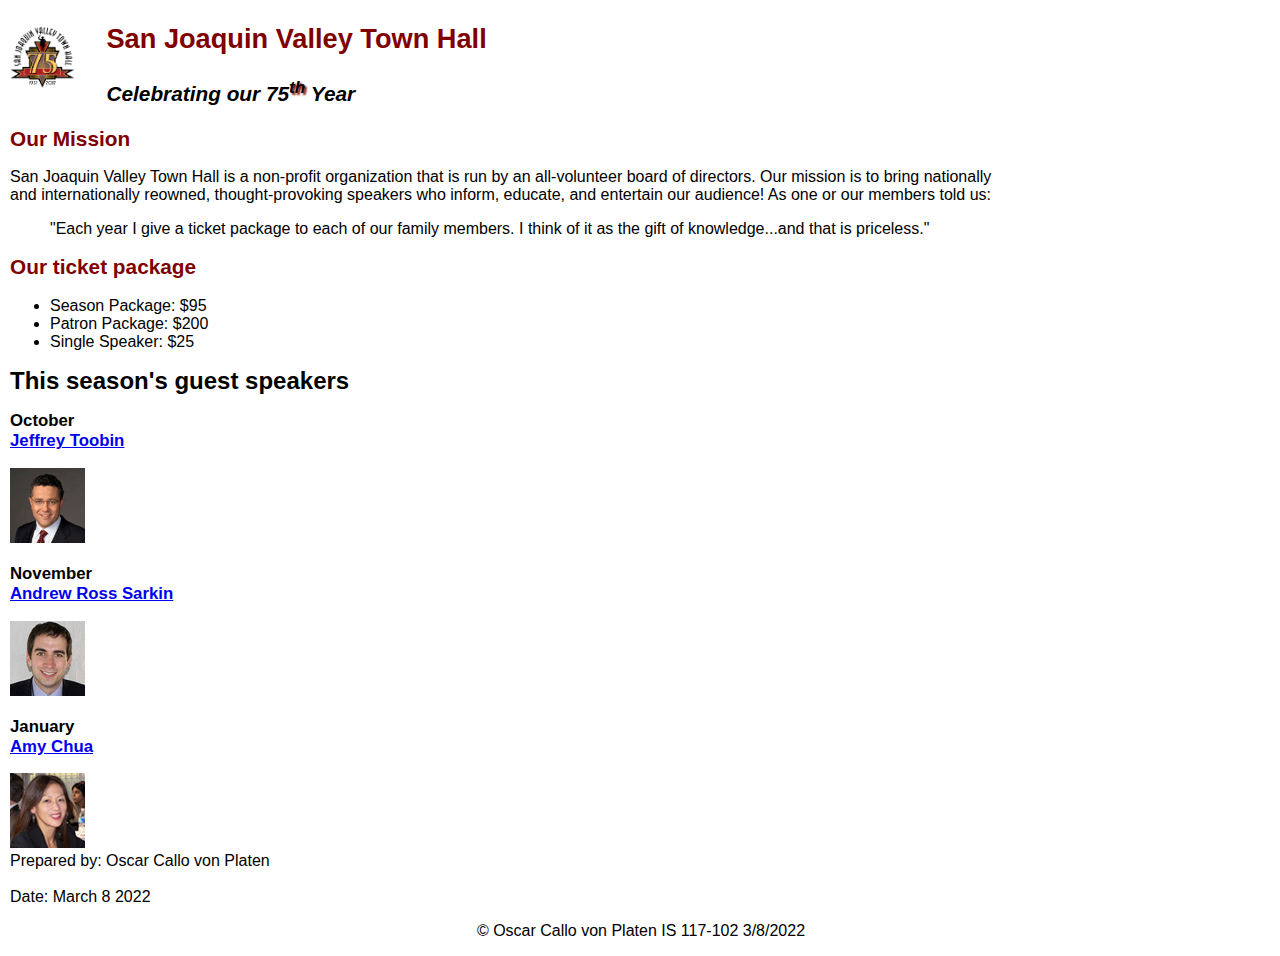
<file: index.html>
<!DOCTYPE html>
<html lang="en">

<head>
    <meta charset="utf-8">
    <title>San Joaquin Valley Town Hall</title>
    <link rel="shortcut icon" href="images/favicon.ico">
    <link rel="stylesheet" href="styles/main.css">
</head>

<body>
<header>
    <img src="images/town_hall_logo.gif" alt="logo" height="80">
    <h2>San Joaquin Valley Town Hall</h2>
    <h3>Celebrating our 75<sup class="shadow">th</sup> Year</h3>
</header>
<main>
	<h2>Our Mission</h2>

	<p>San Joaquin Valley Town Hall is a non-profit organization that is run by an all-volunteer board of directors. Our mission is to bring nationally<br>and internationally reowned, thought-provoking speakers who inform, educate, and entertain our audience! As one or our members told us:  </p>
	<blockquote>"Each year I give a ticket package to each of our family members. I think of it as the gift of knowledge...and that is priceless."</blockquote>
	<h2>Our ticket package</h2>

    <ul>
        <li>Season Package: $95</li>
        <li>Patron Package: $200</li>
        <li>Single Speaker: $25</li>
    </ul>

    <h1>This season's guest speakers</h1>
    <h3>October <br><a href="speakers/toobin.html">Jeffrey Toobin</a></h3>
    <img src="images/toobin75.jpg" alt="toobin" height="75">
    <h3>November <br><a href="speakers/sorkin.html">Andrew Ross Sarkin</a></h3>
    <img src="images/sorkin75.jpg" alt="sorkin" height="75">
    <h3>January <br><a href="speakers/chua.html">Amy Chua</a></h3>
    <img src="images/chua75.jpg" alt="chua" height="75">
</main>

<footer>
    Prepared by: Oscar Callo von Platen <br><br>
    Date: March 8 2022 <br>
    <p>&copy Oscar Callo von Platen IS 117-102 3/8/2022</p>
</footer>
</body>
</html>
</file>
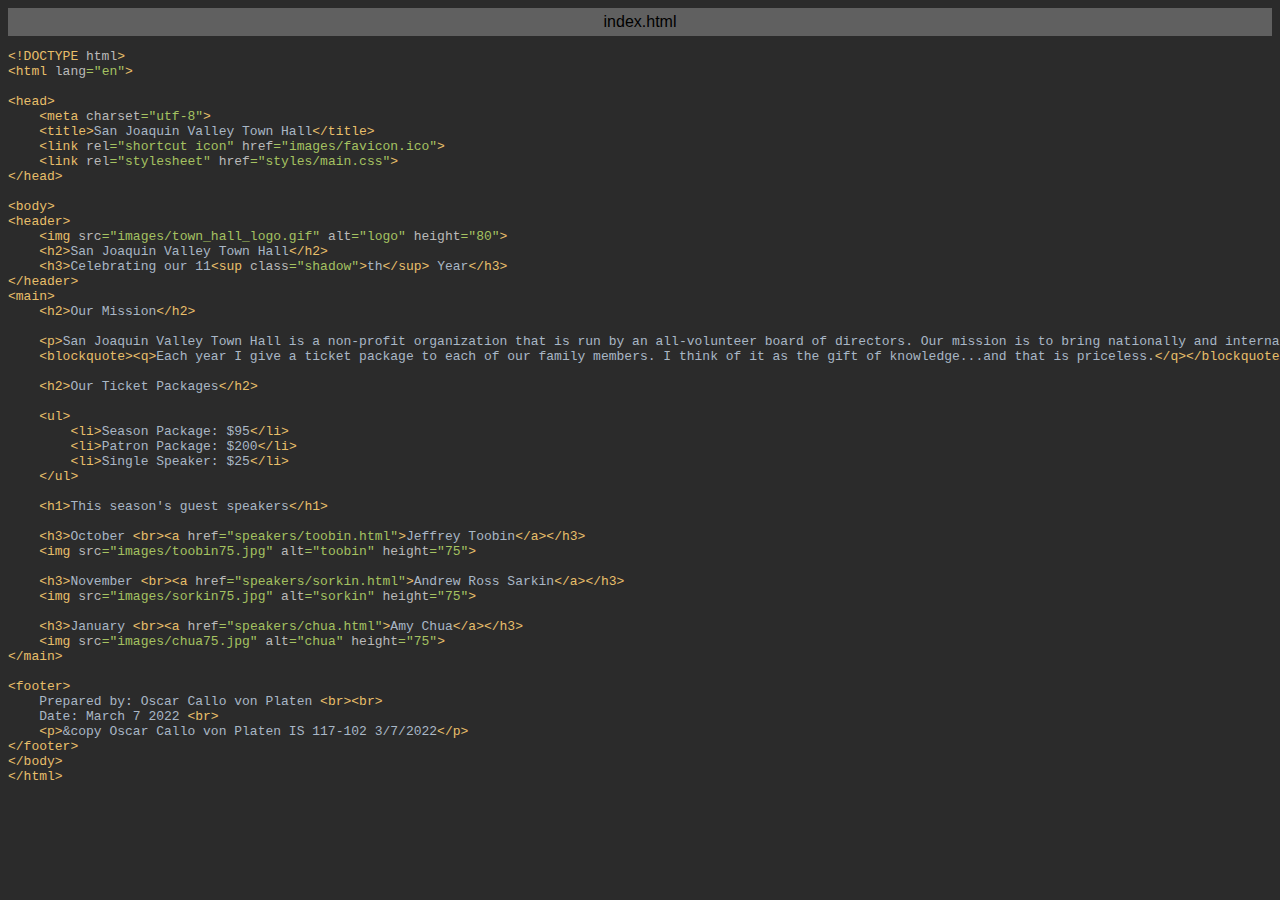
<file: index.html.html>
<html>
<head>
<title>index.html</title>
<meta http-equiv="Content-Type" content="text/html; charset=utf-8">
<style type="text/css">
.s0 { color: #e8bf6a;}
.s1 { color: #a9b7c6;}
.s2 { color: #bababa;}
.s3 { color: #a5c261;}
</style>
</head>
<body bgcolor="#2b2b2b">
<table CELLSPACING=0 CELLPADDING=5 COLS=1 WIDTH="100%" BGCOLOR="#606060" >
<tr><td><center>
<font face="Arial, Helvetica" color="#000000">
index.html</font>
</center></td></tr></table>
<pre><span class="s0">&lt;!DOCTYPE </span><span class="s2">html</span><span class="s0">&gt;</span>
<span class="s0">&lt;html </span><span class="s2">lang</span><span class="s3">=&quot;en&quot;</span><span class="s0">&gt;</span>

<span class="s0">&lt;head&gt;</span>
    <span class="s0">&lt;meta </span><span class="s2">charset</span><span class="s3">=&quot;utf-8&quot;</span><span class="s0">&gt;</span>
    <span class="s0">&lt;title&gt;</span><span class="s1">San Joaquin Valley Town Hall</span><span class="s0">&lt;/title&gt;</span>
    <span class="s0">&lt;link </span><span class="s2">rel</span><span class="s3">=&quot;shortcut icon&quot; </span><span class="s2">href</span><span class="s3">=&quot;images/favicon.ico&quot;</span><span class="s0">&gt;</span>
    <span class="s0">&lt;link </span><span class="s2">rel</span><span class="s3">=&quot;stylesheet&quot; </span><span class="s2">href</span><span class="s3">=&quot;styles/main.css&quot;</span><span class="s0">&gt;</span>
<span class="s0">&lt;/head&gt;</span>

<span class="s0">&lt;body&gt;</span>
<span class="s0">&lt;header&gt;</span>
    <span class="s0">&lt;img </span><span class="s2">src</span><span class="s3">=&quot;images/town_hall_logo.gif&quot; </span><span class="s2">alt</span><span class="s3">=&quot;logo&quot; </span><span class="s2">height</span><span class="s3">=&quot;80&quot;</span><span class="s0">&gt;</span>
    <span class="s0">&lt;h2&gt;</span><span class="s1">San Joaquin Valley Town Hall</span><span class="s0">&lt;/h2&gt;</span>
    <span class="s0">&lt;h3&gt;</span><span class="s1">Celebrating our 11</span><span class="s0">&lt;sup </span><span class="s2">class</span><span class="s3">=&quot;shadow&quot;</span><span class="s0">&gt;</span><span class="s1">th</span><span class="s0">&lt;/sup&gt; </span><span class="s1">Year</span><span class="s0">&lt;/h3&gt;</span>
<span class="s0">&lt;/header&gt;</span>
<span class="s0">&lt;main&gt;</span>
    <span class="s0">&lt;h2&gt;</span><span class="s1">Our Mission</span><span class="s0">&lt;/h2&gt;</span>

    <span class="s0">&lt;p&gt;</span><span class="s1">San Joaquin Valley Town Hall is a non-profit organization that is run by an all-volunteer board of directors. Our mission is to bring nationally and internationally reowned, thought-provoking speakers who inform, educate, and entertain our audience! As one or our members told us:  </span><span class="s0">&lt;/p&gt;</span>
    <span class="s0">&lt;blockquote&gt;&lt;q&gt;</span><span class="s1">Each year I give a ticket package to each of our family members. I think of it as the gift of knowledge...and that is priceless.</span><span class="s0">&lt;/q&gt;&lt;/blockquote&gt;</span>

    <span class="s0">&lt;h2&gt;</span><span class="s1">Our Ticket Packages</span><span class="s0">&lt;/h2&gt;</span>

    <span class="s0">&lt;ul&gt;</span>
        <span class="s0">&lt;li&gt;</span><span class="s1">Season Package: $95</span><span class="s0">&lt;/li&gt;</span>
        <span class="s0">&lt;li&gt;</span><span class="s1">Patron Package: $200</span><span class="s0">&lt;/li&gt;</span>
        <span class="s0">&lt;li&gt;</span><span class="s1">Single Speaker: $25</span><span class="s0">&lt;/li&gt;</span>
    <span class="s0">&lt;/ul&gt;</span>

    <span class="s0">&lt;h1&gt;</span><span class="s1">This season's guest speakers</span><span class="s0">&lt;/h1&gt;</span>

    <span class="s0">&lt;h3&gt;</span><span class="s1">October </span><span class="s0">&lt;br&gt;&lt;a </span><span class="s2">href</span><span class="s3">=&quot;speakers/toobin.html&quot;</span><span class="s0">&gt;</span><span class="s1">Jeffrey Toobin</span><span class="s0">&lt;/a&gt;&lt;/h3&gt;</span>
    <span class="s0">&lt;img </span><span class="s2">src</span><span class="s3">=&quot;images/toobin75.jpg&quot; </span><span class="s2">alt</span><span class="s3">=&quot;toobin&quot; </span><span class="s2">height</span><span class="s3">=&quot;75&quot;</span><span class="s0">&gt;</span>

    <span class="s0">&lt;h3&gt;</span><span class="s1">November </span><span class="s0">&lt;br&gt;&lt;a </span><span class="s2">href</span><span class="s3">=&quot;speakers/sorkin.html&quot;</span><span class="s0">&gt;</span><span class="s1">Andrew Ross Sarkin</span><span class="s0">&lt;/a&gt;&lt;/h3&gt;</span>
    <span class="s0">&lt;img </span><span class="s2">src</span><span class="s3">=&quot;images/sorkin75.jpg&quot; </span><span class="s2">alt</span><span class="s3">=&quot;sorkin&quot; </span><span class="s2">height</span><span class="s3">=&quot;75&quot;</span><span class="s0">&gt;</span>

    <span class="s0">&lt;h3&gt;</span><span class="s1">January </span><span class="s0">&lt;br&gt;&lt;a </span><span class="s2">href</span><span class="s3">=&quot;speakers/chua.html&quot;</span><span class="s0">&gt;</span><span class="s1">Amy Chua</span><span class="s0">&lt;/a&gt;&lt;/h3&gt;</span>
    <span class="s0">&lt;img </span><span class="s2">src</span><span class="s3">=&quot;images/chua75.jpg&quot; </span><span class="s2">alt</span><span class="s3">=&quot;chua&quot; </span><span class="s2">height</span><span class="s3">=&quot;75&quot;</span><span class="s0">&gt;</span>
<span class="s0">&lt;/main&gt;</span>

<span class="s0">&lt;footer&gt;</span>
    <span class="s1">Prepared by: Oscar Callo von Platen </span><span class="s0">&lt;br&gt;&lt;br&gt;</span>
    <span class="s1">Date: March 7 2022 </span><span class="s0">&lt;br&gt;</span>
    <span class="s0">&lt;p&gt;</span><span class="s1">&amp;copy Oscar Callo von Platen IS 117-102 3/7/2022</span><span class="s0">&lt;/p&gt;</span>
<span class="s0">&lt;/footer&gt;</span>
<span class="s0">&lt;/body&gt;</span>
<span class="s0">&lt;/html&gt;</span>
</pre>
</body>
</html>
</file>
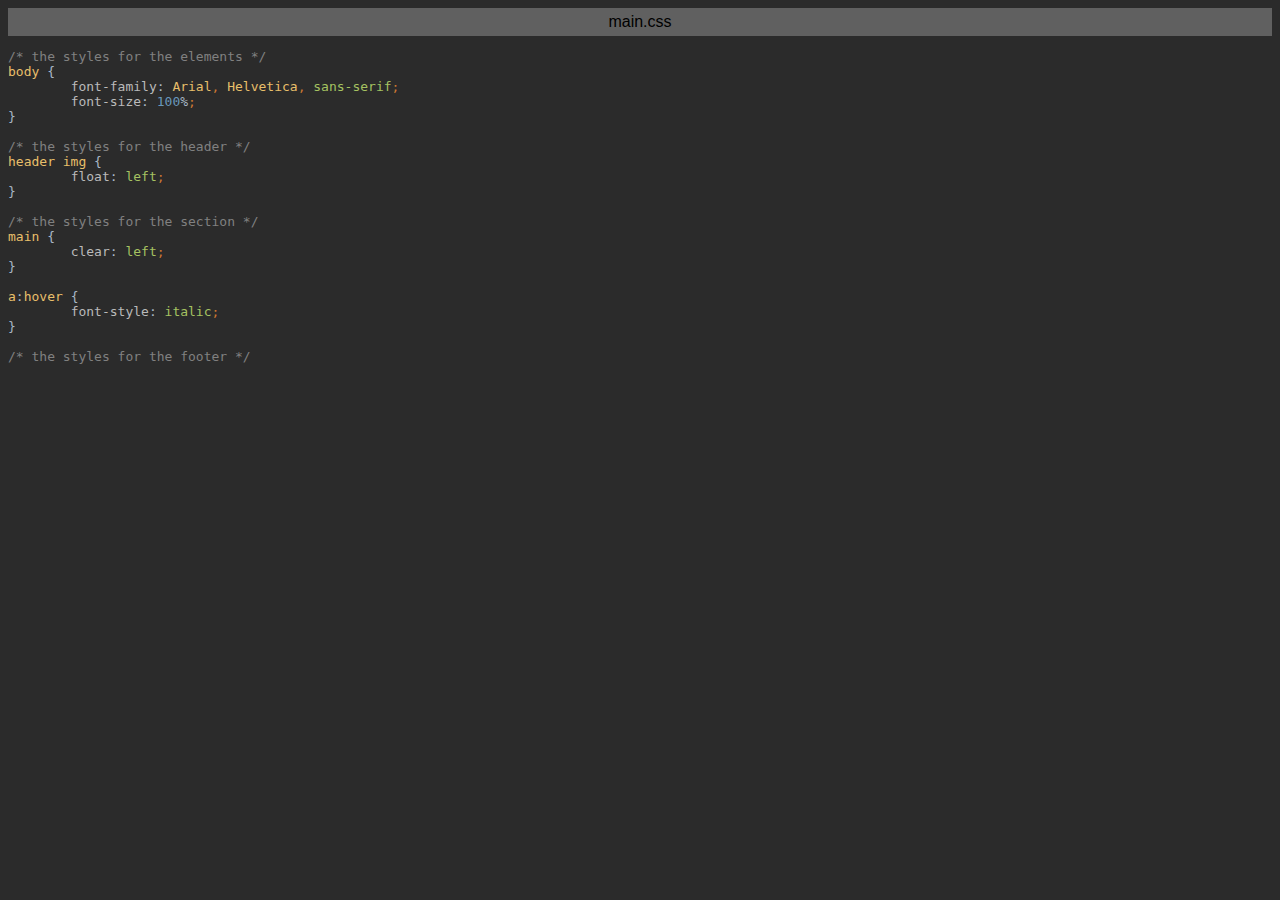
<file: main.css.html>
<html>
<head>
<title>main.css</title>
<meta http-equiv="Content-Type" content="text/html; charset=utf-8">
<style type="text/css">
.s0 { color: #808080;}
.s1 { color: #a9b7c6;}
.s2 { color: #e8bf6a;}
.s3 { color: #bababa;}
.s4 { color: #a9b7c6;}
.s5 { color: #cc7832;}
.s6 { color: #a5c261;}
.s7 { color: #6897bb;}
</style>
</head>
<body bgcolor="#2b2b2b">
<table CELLSPACING=0 CELLPADDING=5 COLS=1 WIDTH="100%" BGCOLOR="#606060" >
<tr><td><center>
<font face="Arial, Helvetica" color="#000000">
main.css</font>
</center></td></tr></table>
<pre><span class="s0">/* the styles for the elements */</span>
<span class="s2">body </span><span class="s1">{</span>
	<span class="s3">font-family</span><span class="s4">: </span><span class="s2">Arial</span><span class="s5">, </span><span class="s2">Helvetica</span><span class="s5">, </span><span class="s6">sans-serif</span><span class="s5">;</span>
	<span class="s3">font-size</span><span class="s4">: </span><span class="s7">100</span><span class="s1">%</span><span class="s5">;</span>
<span class="s1">}</span>

<span class="s0">/* the styles for the header */</span>
<span class="s2">header img </span><span class="s1">{</span>
	<span class="s3">float</span><span class="s4">: </span><span class="s6">left</span><span class="s5">;</span>
<span class="s1">}</span>

<span class="s0">/* the styles for the section */</span>
<span class="s2">main </span><span class="s1">{</span>
	<span class="s3">clear</span><span class="s4">: </span><span class="s6">left</span><span class="s5">;</span>
<span class="s1">}</span>

<span class="s2">a</span><span class="s4">:</span><span class="s2">hover </span><span class="s1">{</span>
	<span class="s3">font-style</span><span class="s4">: </span><span class="s6">italic</span><span class="s5">;</span>
<span class="s1">}</span>

<span class="s0">/* the styles for the footer */</span></pre>
</body>
</html>
</file>
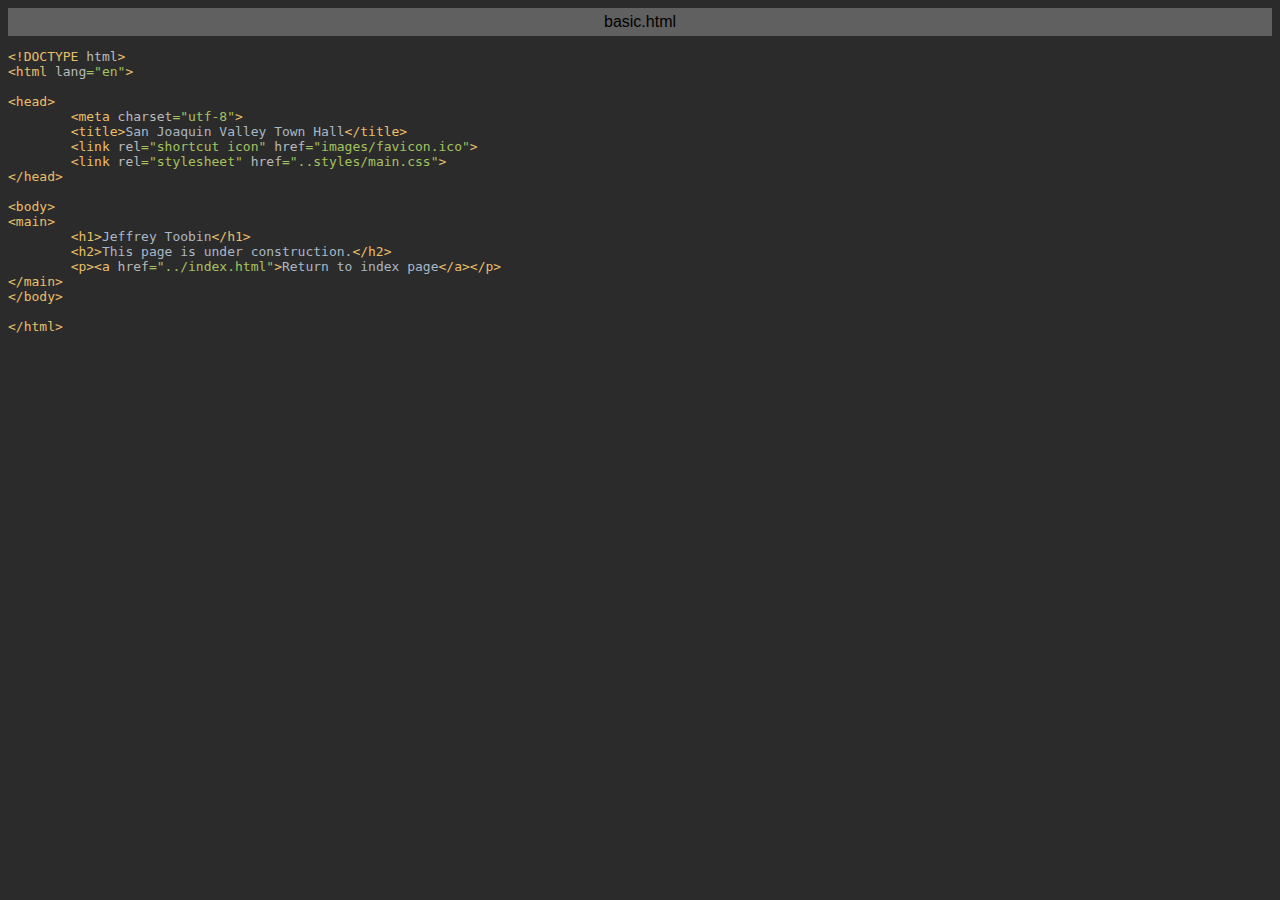
<file: toobin.html.html>
<html>
<head>
<title>basic.html</title>
<meta http-equiv="Content-Type" content="text/html; charset=utf-8">
<style type="text/css">
.s0 { color: #e8bf6a;}
.s1 { color: #a9b7c6;}
.s2 { color: #bababa;}
.s3 { color: #a5c261;}
</style>
</head>
<body bgcolor="#2b2b2b">
<table CELLSPACING=0 CELLPADDING=5 COLS=1 WIDTH="100%" BGCOLOR="#606060" >
<tr><td><center>
<font face="Arial, Helvetica" color="#000000">
basic.html</font>
</center></td></tr></table>
<pre><span class="s0">&lt;!DOCTYPE </span><span class="s2">html</span><span class="s0">&gt;</span>
<span class="s0">&lt;html </span><span class="s2">lang</span><span class="s3">=&quot;en&quot;</span><span class="s0">&gt;</span>

<span class="s0">&lt;head&gt;</span>
	<span class="s0">&lt;meta </span><span class="s2">charset</span><span class="s3">=&quot;utf-8&quot;</span><span class="s0">&gt;</span>
	<span class="s0">&lt;title&gt;</span><span class="s1">San Joaquin Valley Town Hall</span><span class="s0">&lt;/title&gt;</span>
	<span class="s0">&lt;link </span><span class="s2">rel</span><span class="s3">=&quot;shortcut icon&quot; </span><span class="s2">href</span><span class="s3">=&quot;images/favicon.ico&quot;</span><span class="s0">&gt;</span>
	<span class="s0">&lt;link </span><span class="s2">rel</span><span class="s3">=&quot;stylesheet&quot; </span><span class="s2">href</span><span class="s3">=&quot;..styles/main.css&quot;</span><span class="s0">&gt;</span>
<span class="s0">&lt;/head&gt;</span>

<span class="s0">&lt;body&gt;</span>
<span class="s0">&lt;main&gt;</span>
	<span class="s0">&lt;h1&gt;</span><span class="s1">Jeffrey Toobin</span><span class="s0">&lt;/h1&gt;</span>
	<span class="s0">&lt;h2&gt;</span><span class="s1">This page is under construction.</span><span class="s0">&lt;/h2&gt;</span>
	<span class="s0">&lt;p&gt;&lt;a </span><span class="s2">href</span><span class="s3">=&quot;../index.html&quot;</span><span class="s0">&gt;</span><span class="s1">Return to index page</span><span class="s0">&lt;/a&gt;&lt;/p&gt;</span>
<span class="s0">&lt;/main&gt;</span>
<span class="s0">&lt;/body&gt;</span>

<span class="s0">&lt;/html&gt;</span>
</pre>
</body>
</html>
</file>
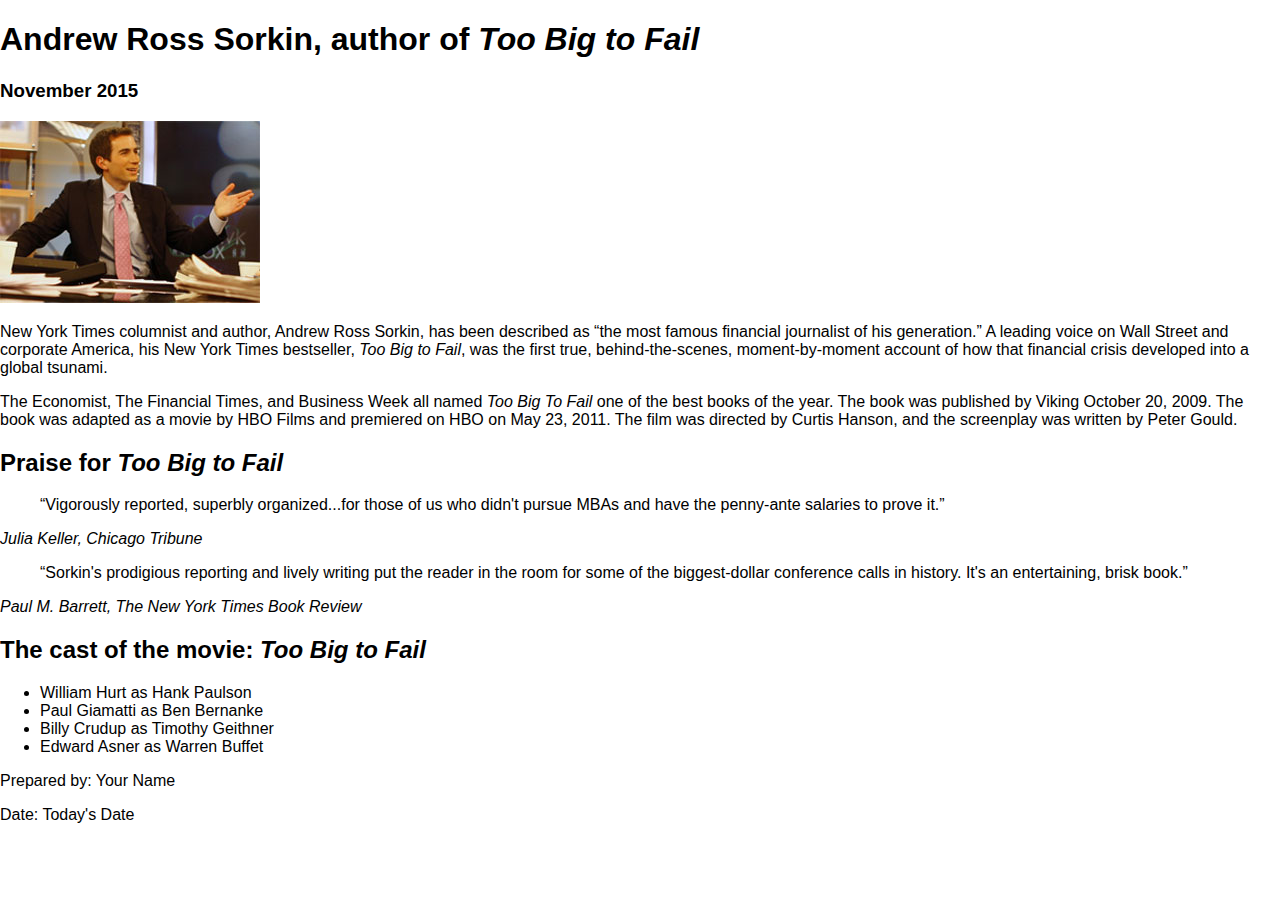
<file: speakers/c05x_sorkin.html>
<!DOCTYPE html>
<html lang="en">

<head>
	<meta charset="utf-8">
	<title>San Joaquin Valley Town Hall</title>
	<link rel="shortcut icon" href="../images/favicon.ico">
	<link rel="stylesheet" href="../styles/normalize.css">
	<link rel="stylesheet" href="../styles/c05x_sorkin.css">
</head>
<body>
	<main>
		<h1>Andrew Ross Sorkin, author of <i>Too Big to Fail</i></h1>
		<h3>November 2015</h3>
		<img src="../images/sorkin_desk260.jpg" alt="Andrew Ross Sorkin" width="260">
		<p>New York Times columnist and author, Andrew Ross Sorkin, has been described as <q>the most famous financial journalist of his generation.</q> A leading voice on Wall Street and corporate America, his New York Times bestseller, <i>Too Big to Fail</i>, was the first true, behind-the-scenes, moment-by-moment account of how that financial crisis developed into a global tsunami.</p>
		<p>The Economist, The Financial Times, and Business Week all named <i>Too Big To Fail</i> one of the best books of the year. The book was published by Viking October 20, 2009. The book was adapted as a movie by HBO Films and premiered on HBO on May 23, 2011. The film was directed by Curtis Hanson, and the screenplay was written by Peter Gould.</p>
		
		<h2>Praise for <i>Too Big to Fail</i></h2>
		<blockquote>&ldquo;Vigorously reported, superbly organized...for those of us who didn't pursue MBAs and have the penny-ante salaries to prove it.&rdquo;</blockquote>
		<p><cite>Julia Keller, Chicago Tribune</cite></p>
		<blockquote>&ldquo;Sorkin's prodigious reporting and lively writing put the reader in the room for some of the biggest-dollar conference calls in history. It's an entertaining, brisk book.&rdquo;</blockquote>
		<p><cite>Paul M. Barrett, The New York Times Book Review</cite></p>
		
		<h2>The cast of the movie: <i>Too Big to Fail</i></h2>
		<ul>
			<li>William Hurt as Hank Paulson</li>
			<li>Paul Giamatti as Ben Bernanke</li>
			<li>Billy Crudup as Timothy Geithner</li>
			<li>Edward Asner as Warren Buffet</li>
		</ul>
	</main>
	<footer>
		<p>Prepared by: Your Name</p>
		<p>Date: Today's Date</p>
	</footer>
</body>
</html>
</file>
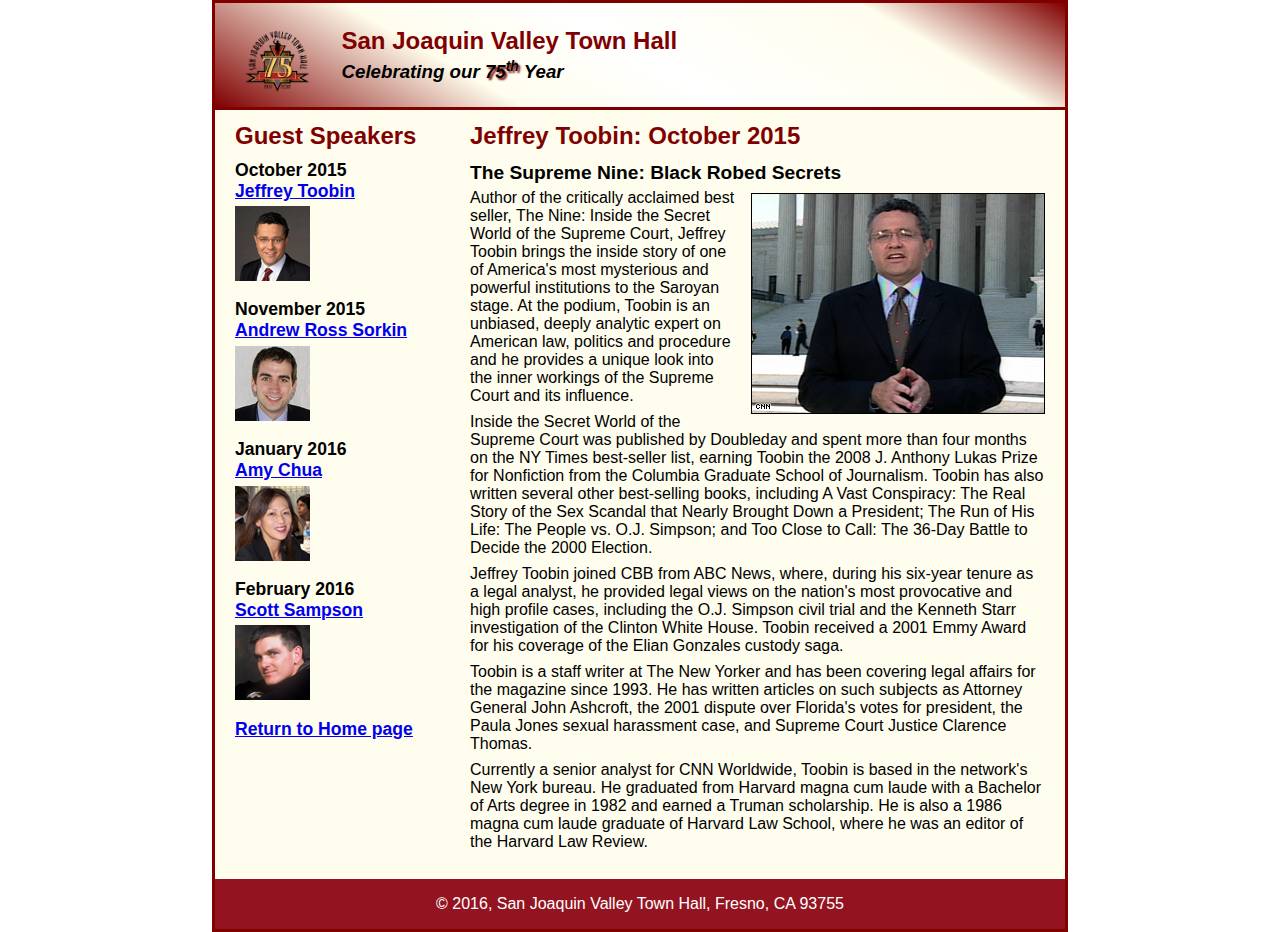
<file: speakers/c06x_toobin.html>
<!DOCTYPE html>
<html lang="en">

<head>
	<meta charset="utf-8">
	<title>San Joaquin Valley Town Hall</title>
	<link rel="shortcut icon" href="../images/favicon.ico">
	<link rel="stylesheet" href="../styles/normalize.css">
	<link rel="stylesheet" href="../styles/c06x_speaker.css">
</head>
<body>
	<header>
		<img src="../images/town_hall_logo.gif" alt="Town Hall logo" height="80">
		<h2>San Joaquin Valley Town Hall</h2>
		<h3>Celebrating our <span class="shadow">75<sup>th</sup></span> Year</h3>
	</header>
	<main>
		<section>
			<h1>Jeffrey Toobin: October 2015</h1>
			<h2>The Supreme Nine: Black Robed Secrets</h2>	
			<article>
				<img src="../images/toobin_court.jpg" alt="Jeffrey Toobin in Court">
				<p>
				Author of the critically acclaimed best seller, The Nine: Inside the Secret World of the 
				Supreme Court, Jeffrey Toobin brings the inside story of one of America's most mysterious 
				and powerful institutions to the Saroyan stage. At the podium, Toobin is an unbiased, deeply 
				analytic expert on American law, politics and procedure and he provides a unique look into the 
				inner workings of the Supreme Court and its influence.
				</p>
				<p>
				Inside the Secret World of the Supreme Court was published by Doubleday and spent more than 
				four months on the NY Times best-seller list, earning Toobin the 2008 J. Anthony Lukas Prize 
				for Nonfiction from the Columbia Graduate School of Journalism. Toobin has also written several 
				other best-selling books, including A Vast Conspiracy: The Real Story of the Sex Scandal that 
				Nearly Brought Down a President; The Run of His Life: The People vs. O.J. Simpson; and 
				Too Close to Call: The 36-Day Battle to Decide the 2000 Election.
				</p>
				<p>
				Jeffrey Toobin joined CBB from ABC News, where, during his six-year tenure as a legal analyst, 
				he provided legal views on the nation's most provocative and high profile cases, including the O.J. 
				Simpson civil trial and the Kenneth Starr investigation of the Clinton White House. Toobin 
				received a 2001 Emmy Award for his coverage of the Elian Gonzales custody saga.
				</p>
				<p>
				Toobin is a staff writer at The New Yorker and has been covering legal affairs for the magazine 
				since 1993. He has written articles on such subjects as Attorney General John Ashcroft, the 2001 
				dispute over Florida's votes for president, the Paula Jones sexual harassment case, and Supreme 
				Court Justice Clarence Thomas.
				</p>
				<p>
				Currently a senior analyst for CNN Worldwide, Toobin is based in the network's New York bureau. 
				He graduated from Harvard magna cum laude with a Bachelor of Arts degree in 1982 and earned a 
				Truman scholarship. He is also a 1986 magna cum laude graduate of Harvard Law School, where he 
				was an editor of the Harvard Law Review.
				</p>
			</article>	
		</section>
		<aside>
			<h2 id="speakers">Guest Speakers</h2>
			<h3>October 2015<br><a href="c06x_toobin.html">Jeffrey Toobin</a></h3>
			<img src="../images/toobin75.jpg" alt="Jeffrey Toobin photo">
			<h3>November 2015<br><a href="#">Andrew Ross Sorkin</a></h3>
			<img src="../images/sorkin75.jpg" alt="Andrew Ross Sorkin photo">
			<h3>January 2016<br><a href="#">Amy Chua</a></h3>
			<img src="../images/chua75.jpg" alt="Amy Chua photo">
			<h3>February 2016<br><a href="c07x_sampson.html">Scott Sampson</a></h3>
			<img src="../images/sampson75.jpg" alt="Scott Sampson">
			<h3><a href="../index.html">Return to Home page</a></h3>
		</aside>
	</main>
	<footer>
		<p>&copy; 2016, San Joaquin Valley Town Hall, Fresno, CA 93755</p>
	</footer>
</body>
</html>
</file>
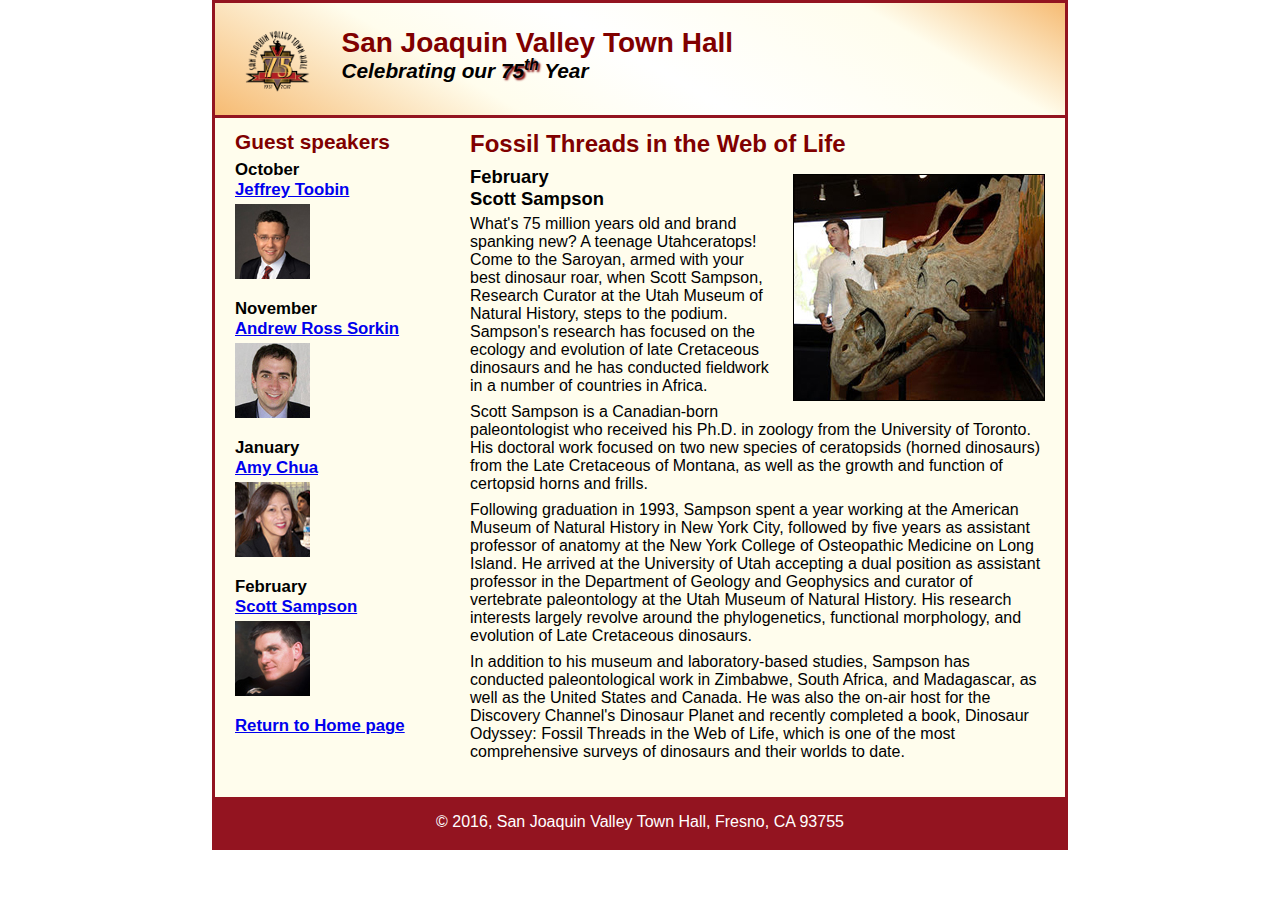
<file: speakers/c07x_sampson.html>
<!DOCTYPE html>
<html lang="en">

<head>
	<meta charset="utf-8">
	<title>San Joaquin Valley Town Hall</title>
	<link rel="shortcut icon" href="../images/favicon.ico">
	<link rel="stylesheet" href="../styles/normalize.css">
	<link rel="stylesheet" href="../styles/c07x_speaker.css">
</head>

<body>
	<header>
		<img src="../images/town_hall_logo.gif" alt="Town Hall logo" height="80">
		<h2>San Joaquin Valley Town Hall</h2>
		<h3>Celebrating our <span class="shadow">75<sup>th</sup></span> Year</h3>
	</header>
	<main>
		<section>
			<h1>Fossil Threads in the Web of Life</h1>
			<article>
				<img src="../images/sampson_dinosaur.jpg" alt="Scott Sampson with dinosaur">
				<h2>February<br>Scott Sampson</h2>
				<p>What's 75 million years old and brand spanking new? A teenage Utahceratops! Come to the 
				   Saroyan, armed with your best dinosaur roar, when Scott Sampson, Research Curator at the 
				   Utah Museum of Natural History, steps to the podium. Sampson's research has focused on the 
				   ecology and evolution of late Cretaceous dinosaurs and he has conducted fieldwork in a number 
				   of countries in Africa.</p>
				<p>Scott Sampson is a Canadian-born paleontologist who received his Ph.D. in zoology from the 
				   University of Toronto. His doctoral work focused on two new species of ceratopsids (horned 
				   dinosaurs) from the Late Cretaceous of Montana, as well as the growth and function of certopsid 
				   horns and frills.</p>
				<p>Following graduation in 1993, Sampson spent a year working at the American Museum of Natural 
				   History in New York City, followed by five years as assistant professor of anatomy at the New 
				   York College of Osteopathic Medicine on Long Island. He arrived at the University of Utah 
				   accepting a dual position as assistant professor in the Department of Geology and Geophysics 
				   and curator of vertebrate paleontology at the Utah Museum of Natural History. His research 
				   interests largely revolve around the phylogenetics, functional morphology, and evolution of 
				   Late Cretaceous dinosaurs.</p>
				<p>In addition to his museum and laboratory-based studies, Sampson has conducted paleontological 
				   work in Zimbabwe, South Africa, and Madagascar, as well as the United States and Canada. He was 
				   also the on-air host for the Discovery Channel's Dinosaur Planet and recently completed a book, 
				   Dinosaur Odyssey: Fossil Threads in the Web of Life, which is one of the most 
				   comprehensive surveys of dinosaurs and their worlds to date.</p>
			</article>
		</section>
		
		<aside>
			<h2>Guest speakers</h2>
			<h3>October<br><a href="c06x_toobin.html">Jeffrey Toobin</a></h3>
			<img src="../images/toobin75.jpg" alt="Jeffrey Toobin photo">
			<h3>November<br><a href="#">Andrew Ross Sorkin</a></h3>
			<img src="../images/sorkin75.jpg" alt="Andrew Ross Sorkin photo">
			<h3>January<br><a href="#">Amy Chua</a></h3>
			<img src="../images/chua75.jpg" alt="Amy Chua photo">
			<h3>February<br><a href="c07x_toobin.html">Scott Sampson</a></h3>
			<img src="../images/sampson75.jpg" alt="Scott Sampson photo">
			<h3><a href="../index.html">Return to Home page</a></h3>
		</aside>
	</main>
	<footer>
		<p>&copy; 2016, San Joaquin Valley Town Hall, Fresno, CA 93755</p>
	</footer>
</body>
</html>
</file>
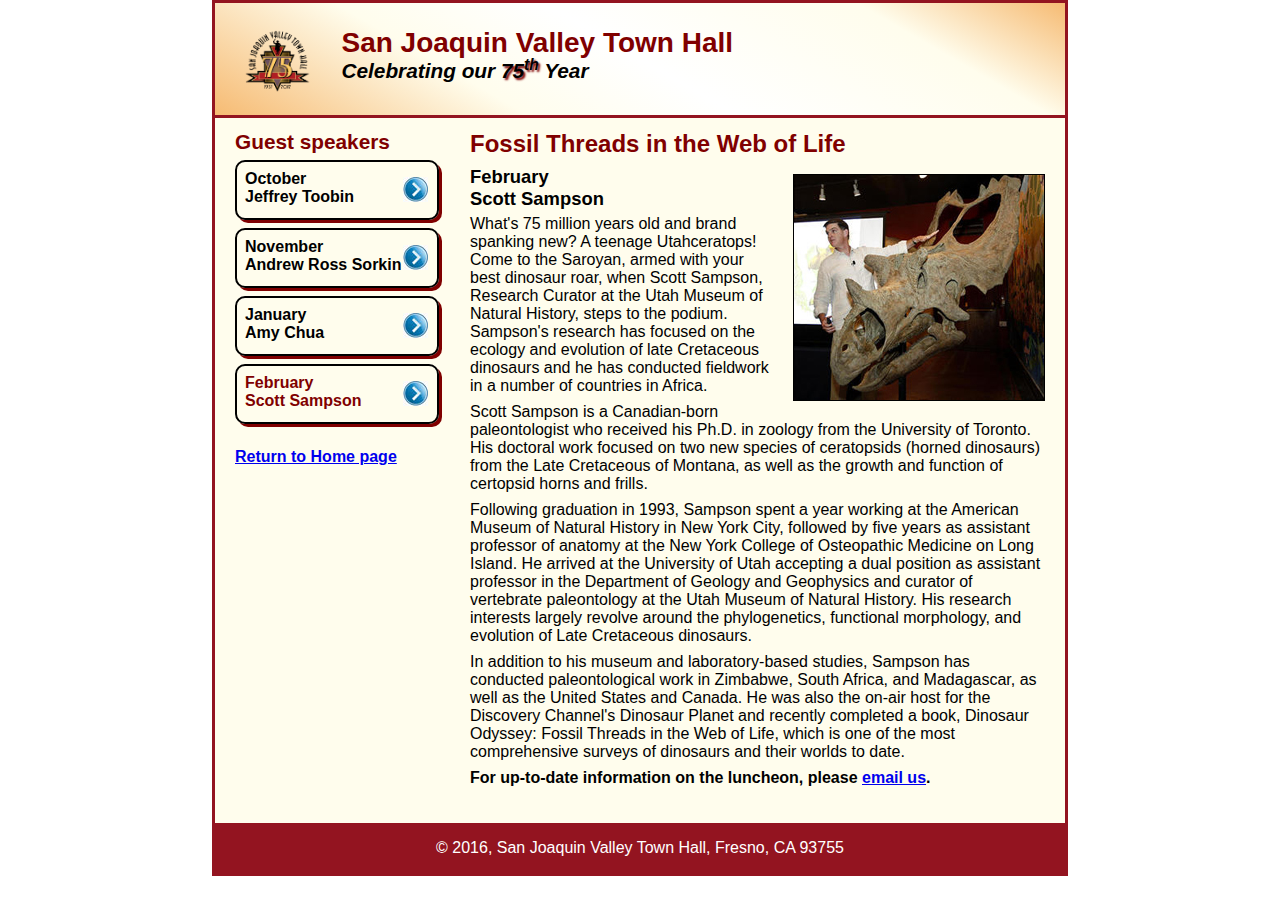
<file: speakers/c08x_sampson.html>
<!DOCTYPE html>
<html lang="en">

<head>
	<meta charset="utf-8">
	<title>San Joaquin Valley Town Hall</title>
	<link rel="shortcut icon" href="../images/favicon.ico">
	<link rel="stylesheet" href="../styles/normalize.css">
	<link rel="stylesheet" href="../styles/c08x_speaker.css">
</head>

<body>
	<header>
		<img src="../images/town_hall_logo.gif" alt="Town Hall logo" height="80">
		<h2>San Joaquin Valley Town Hall</h2>
		<h3>Celebrating our <span class="shadow">75<sup>th</sup></span> Year</h3>
	</header>
	<main>
		<section>
			<h1>Fossil Threads in the Web of Life</h1>
			<article>
				<img src="../images/sampson_dinosaur.jpg" alt="Scott Sampson with dinosaur">
				<h2>February<br>Scott Sampson</h2>
				<p>What's 75 million years old and brand spanking new? A teenage Utahceratops! Come to the 
				   Saroyan, armed with your best dinosaur roar, when Scott Sampson, Research Curator at the 
				   Utah Museum of Natural History, steps to the podium. Sampson's research has focused on the 
				   ecology and evolution of late Cretaceous dinosaurs and he has conducted fieldwork in a number 
				   of countries in Africa.</p>
				<p>Scott Sampson is a Canadian-born paleontologist who received his Ph.D. in zoology from the 
				   University of Toronto. His doctoral work focused on two new species of ceratopsids (horned 
				   dinosaurs) from the Late Cretaceous of Montana, as well as the growth and function of certopsid 
				   horns and frills.</p>
				<p>Following graduation in 1993, Sampson spent a year working at the American Museum of Natural 
				   History in New York City, followed by five years as assistant professor of anatomy at the New 
				   York College of Osteopathic Medicine on Long Island. He arrived at the University of Utah 
				   accepting a dual position as assistant professor in the Department of Geology and Geophysics 
				   and curator of vertebrate paleontology at the Utah Museum of Natural History. His research 
				   interests largely revolve around the phylogenetics, functional morphology, and evolution of 
				   Late Cretaceous dinosaurs.</p>
				<p>In addition to his museum and laboratory-based studies, Sampson has conducted paleontological 
				   work in Zimbabwe, South Africa, and Madagascar, as well as the United States and Canada. He was 
				   also the on-air host for the Discovery Channel's Dinosaur Planet and recently completed a book, 
				   Dinosaur Odyssey: Fossil Threads in the Web of Life, which is one of the most 
				   comprehensive surveys of dinosaurs and their worlds to date.</p>
				<p><b>
				   For up-to-date information on the luncheon, please 
				   <a href="mailto:elenor@townhall.com?cc=georgia@townhall.com&reminder=Scott Sampson luncheon">email us</a>.   	
				</b></p>
			</article>
		</section>
		
		<aside>
			<h2>Guest speakers</h2>
			<nav id="nav_list">
				<ul>
					<li><a href="#"><h3>October<br>Jeffrey Toobin</h3></a></li>
					<li><a href="#"><h3>November<br>Andrew Ross Sorkin</h3></a></li>
					<li><a href="#"><h3>January<br>Amy Chua</h3></a></li>
					<li><a href="c08x_sampson.html" class="current"><h3>February<br>Scott Sampson</h3></a></li>
				</ul>
			</nav>
			<h3><a href="#">Return to Home page</a></h3>
		</aside>
	</main>
	<footer>
		<p>&copy; 2016, San Joaquin Valley Town Hall, Fresno, CA 93755</p>
	</footer>
</body>
</html>
</file>
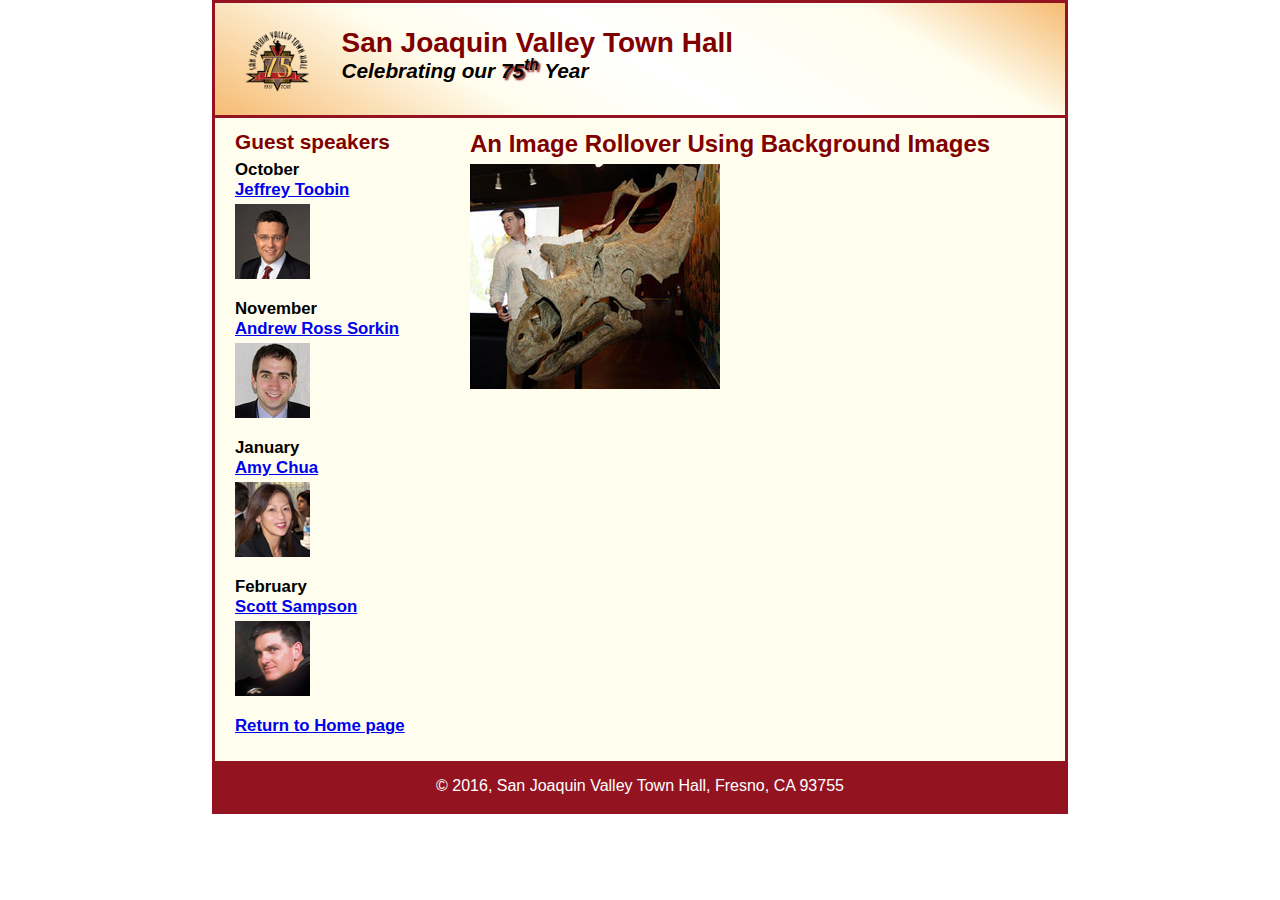
<file: speakers/c09x_sampson.html>
<!DOCTYPE html>
<html lang="en">

<head>
	<meta charset="utf-8">
	<title>San Joaquin Valley Town Hall</title>
	<link rel="shortcut icon" href="../images/favicon.ico">
	<link rel="stylesheet" href="../styles/normalize.css">
	<link rel="stylesheet" href="../styles/c09x_rollovers.css">
</head>

<body>
	<header>
		<img src="../images/town_hall_logo.gif" alt="Town Hall logo" height="80">
		<h2>San Joaquin Valley Town Hall</h2>
		<h3>Celebrating our <span class="shadow">75<sup>th</sup></span> Year</h3>
	</header>
	<main>
		<section>
			<h1>An Image Rollover Using Background Images</h1>
			<img src="../images/sampson_dinosaur.jpg" alt="Scott Sampson with dinosaur">
		</section>
		
		<aside>
			<h2>Guest speakers</h2>
			<h3>October<br><a href="#">Jeffrey Toobin</a></h3>
			<img src="../images/toobin75.jpg" alt="Jeffrey Toobin photo">
			<h3>November<br><a href="#">Andrew Ross Sorkin</a></h3>
			<img src="../images/sorkin75.jpg" alt="Andrew Ross Sorkin photo">
			<h3>January<br><a href="#">Amy Chua</a></h3>
			<img src="../images/chua75.jpg" alt="Amy Chua photo">
			<h3>February<br><a href="c09x_sampson.html">Scott Sampson</a></h3>
			<img src="../images/sampson75.jpg" alt="Scott Sampson photo">
			<h3><a href="#">Return to Home page</a></h3>
		</aside>
	</main>
	<footer>
		<p>&copy; 2016, San Joaquin Valley Town Hall, Fresno, CA 93755</p>
	</footer>
</body>
</html>
</file>
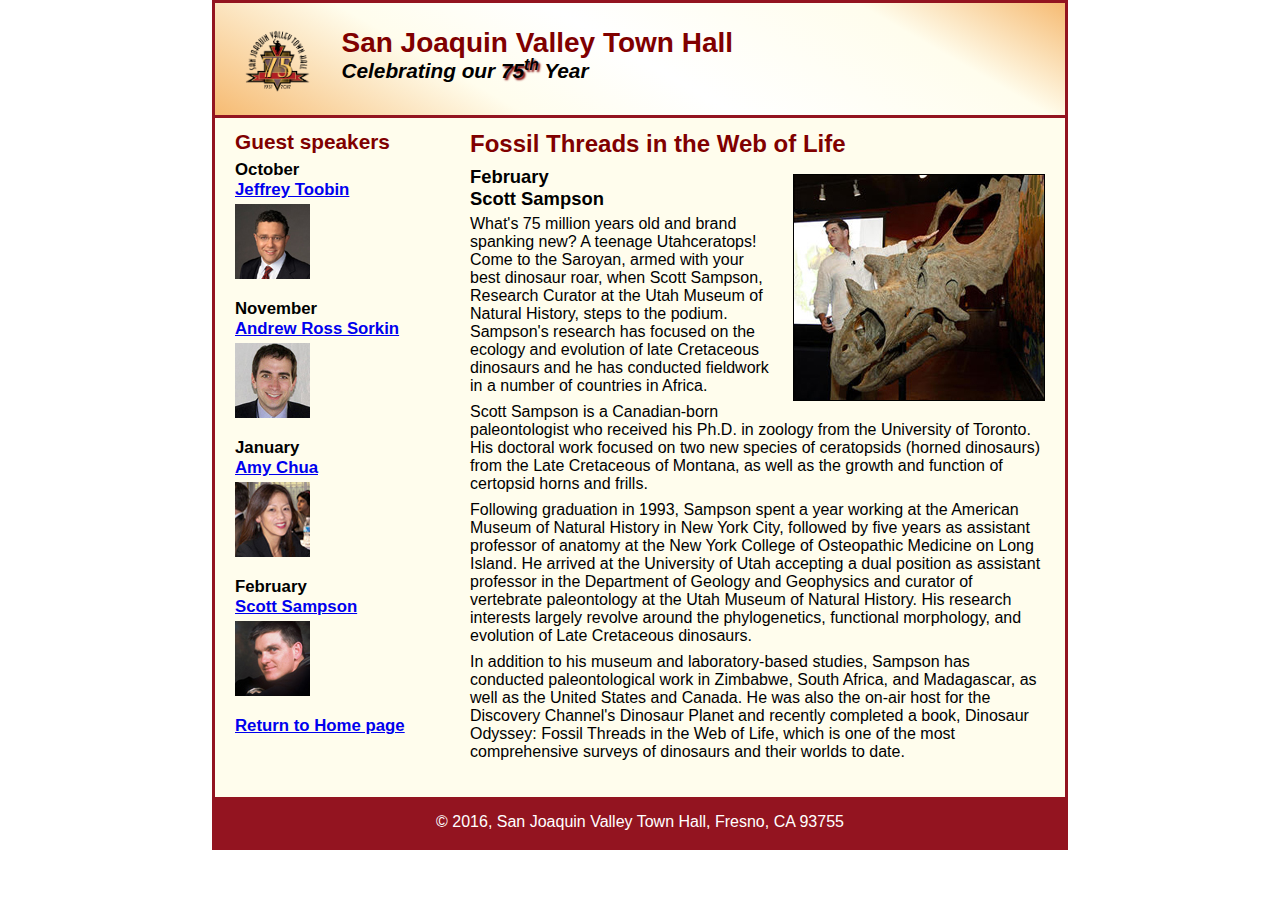
<file: speakers/c12x_sampson.html>
<!DOCTYPE html>
<html lang="en">

<head>
	<meta charset="utf-8">
	<title>San Joaquin Valley Town Hall</title>
	<link rel="shortcut icon" href="../images/favicon.ico">
	<link rel="stylesheet" href="../styles/normalize.css">
	<link rel="stylesheet" href="../styles/c12x_speaker.css">
</head>

<body>
	<header>
		<img src="../images/town_hall_logo.gif" alt="Town Hall logo" height="80">
		<h2>San Joaquin Valley Town Hall</h2>
		<h3>Celebrating our <span class="shadow">75<sup>th</sup></span> Year</h3>
	</header>
	<main>
		<section>
			<h1>Fossil Threads in the Web of Life</h1>
			<article>
				<img src="../images/sampson_dinosaur.jpg" alt="Scott Sampson with dinosaur">
				<h2>February<br>Scott Sampson</h2>
				<p>What's 75 million years old and brand spanking new? A teenage Utahceratops! Come to the 
				   Saroyan, armed with your best dinosaur roar, when Scott Sampson, Research Curator at the 
				   Utah Museum of Natural History, steps to the podium. Sampson's research has focused on the 
				   ecology and evolution of late Cretaceous dinosaurs and he has conducted fieldwork in a number 
				   of countries in Africa.</p>
				<p>Scott Sampson is a Canadian-born paleontologist who received his Ph.D. in zoology from the 
				   University of Toronto. His doctoral work focused on two new species of ceratopsids (horned 
				   dinosaurs) from the Late Cretaceous of Montana, as well as the growth and function of certopsid 
				   horns and frills.</p>
				<p>Following graduation in 1993, Sampson spent a year working at the American Museum of Natural 
				   History in New York City, followed by five years as assistant professor of anatomy at the New 
				   York College of Osteopathic Medicine on Long Island. He arrived at the University of Utah 
				   accepting a dual position as assistant professor in the Department of Geology and Geophysics 
				   and curator of vertebrate paleontology at the Utah Museum of Natural History. His research 
				   interests largely revolve around the phylogenetics, functional morphology, and evolution of 
				   Late Cretaceous dinosaurs.</p>
				<p>In addition to his museum and laboratory-based studies, Sampson has conducted paleontological 
				   work in Zimbabwe, South Africa, and Madagascar, as well as the United States and Canada. He was 
				   also the on-air host for the Discovery Channel's Dinosaur Planet and recently completed a book, 
				   Dinosaur Odyssey: Fossil Threads in the Web of Life, which is one of the most 
				   comprehensive surveys of dinosaurs and their worlds to date.</p>
			</article>
		</section>
		
		<aside>
			<h2>Guest speakers</h2>
			<h3>October<br><a href="#">Jeffrey Toobin</a></h3>
			<img src="../images/toobin75.jpg" alt="Jeffrey Toobin photo">
			<h3>November<br><a href="#">Andrew Ross Sorkin</a></h3>
			<img src="../images/sorkin75.jpg" alt="Andrew Ross Sorkin photo">
			<h3>January<br><a href="#">Amy Chua</a></h3>
			<img src="../images/chua75.jpg" alt="Amy Chua photo">
			<h3>February<br><a href="c12x_sampson.html">Scott Sampson</a></h3>
			<img src="../images/sampson75.jpg" alt="Scott Sampson photo">
			<h3><a href="#">Return to Home page</a></h3>
		</aside>
	</main>
	<footer>
		<p>&copy; 2016, San Joaquin Valley Town Hall, Fresno, CA 93755</p>
	</footer>
</body>
</html>
</file>
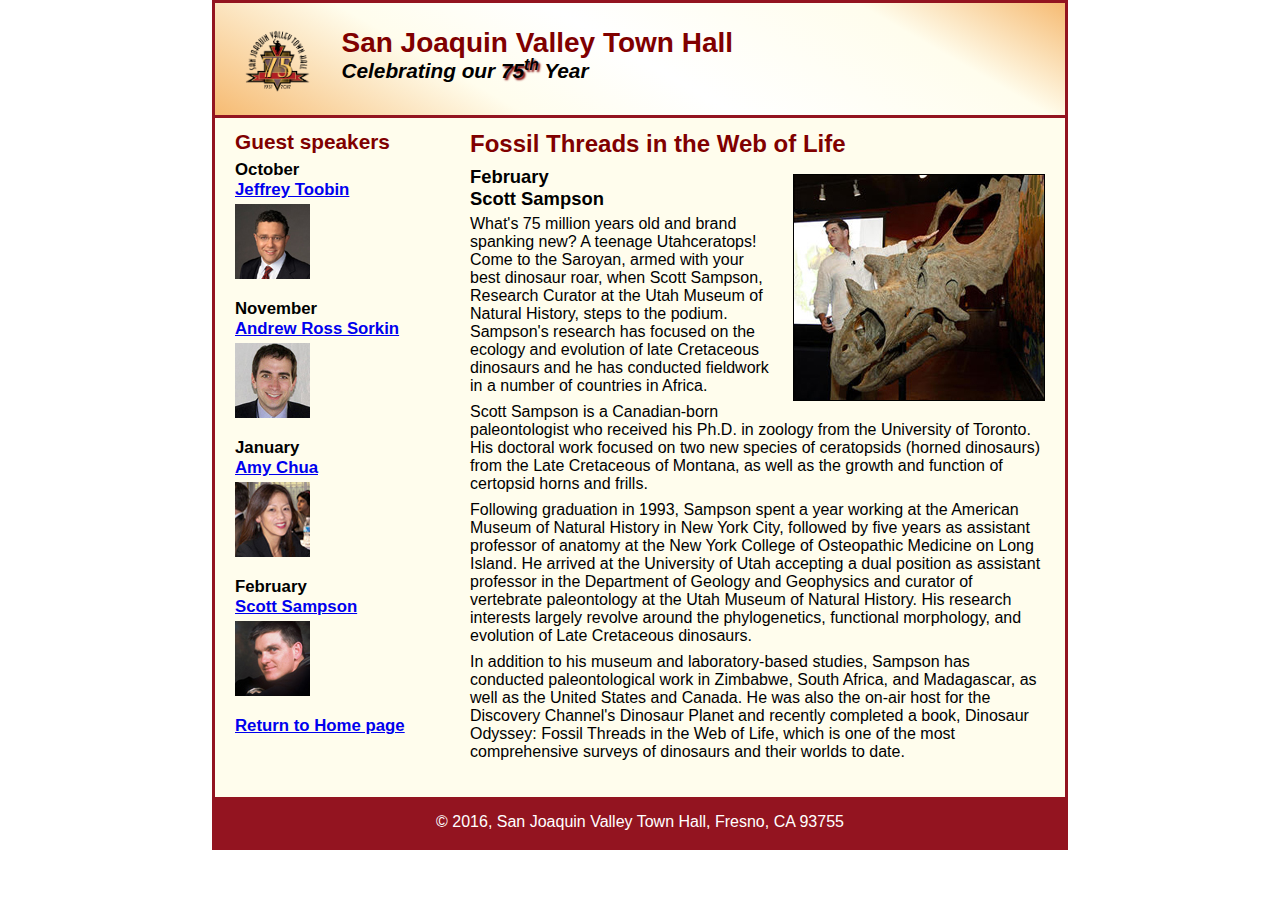
<file: speakers/c14x_sampson.html>
<!DOCTYPE html>
<html lang="en">

<head>
	<meta charset="utf-8">
	<title>San Joaquin Valley Town Hall</title>
	<link rel="shortcut icon" href="../images/favicon.ico">
	<link rel="stylesheet" href="../styles/normalize.css">
	<link rel="stylesheet" href="../styles/c14x_speaker.css">
</head>

<body>
	<header>
		<img src="../images/town_hall_logo.gif" alt="Town Hall logo" height="80">
		<h2>San Joaquin Valley Town Hall</h2>
		<h3>Celebrating our <span class="shadow">75<sup>th</sup></span> Year</h3>
	</header>
	<main>
		<section>
			<h1>Fossil Threads in the Web of Life</h1>
			<article>
				<img src="../images/sampson_dinosaur.jpg" alt="Scott Sampson with dinosaur">
				<h2>February<br>Scott Sampson</h2>
				<p>What's 75 million years old and brand spanking new? A teenage Utahceratops! Come to the 
				   Saroyan, armed with your best dinosaur roar, when Scott Sampson, Research Curator at the 
				   Utah Museum of Natural History, steps to the podium. Sampson's research has focused on the 
				   ecology and evolution of late Cretaceous dinosaurs and he has conducted fieldwork in a number 
				   of countries in Africa.</p>
				<p>Scott Sampson is a Canadian-born paleontologist who received his Ph.D. in zoology from the 
				   University of Toronto. His doctoral work focused on two new species of ceratopsids (horned 
				   dinosaurs) from the Late Cretaceous of Montana, as well as the growth and function of certopsid 
				   horns and frills.</p>
				<p>Following graduation in 1993, Sampson spent a year working at the American Museum of Natural 
				   History in New York City, followed by five years as assistant professor of anatomy at the New 
				   York College of Osteopathic Medicine on Long Island. He arrived at the University of Utah 
				   accepting a dual position as assistant professor in the Department of Geology and Geophysics 
				   and curator of vertebrate paleontology at the Utah Museum of Natural History. His research 
				   interests largely revolve around the phylogenetics, functional morphology, and evolution of 
				   Late Cretaceous dinosaurs.</p>
				<p>In addition to his museum and laboratory-based studies, Sampson has conducted paleontological 
				   work in Zimbabwe, South Africa, and Madagascar, as well as the United States and Canada. He was 
				   also the on-air host for the Discovery Channel's Dinosaur Planet and recently completed a book, 
				   Dinosaur Odyssey: Fossil Threads in the Web of Life, which is one of the most 
				   comprehensive surveys of dinosaurs and their worlds to date.</p>
			</article>
		</section>
		
		<aside>
			<h2>Guest speakers</h2>
			<h3>October<br><a href="#">Jeffrey Toobin</a></h3>
			<img src="../images/toobin75.jpg" alt="Jeffrey Toobin photo">
			<h3>November<br><a href="#">Andrew Ross Sorkin</a></h3>
			<img src="../images/sorkin75.jpg" alt="Andrew Ross Sorkin photo">
			<h3>January<br><a href="#">Amy Chua</a></h3>
			<img src="../images/chua75.jpg" alt="Amy Chua photo">
			<h3>February<br><a href="c14x_sampson.html">Scott Sampson</a></h3>
			<img src="../images/sampson75.jpg" alt="Scott Sampson photo">
			<h3><a href="#">Return to Home page</a></h3>
		</aside>
	</main>
	<footer>
		<p>&copy; 2016, San Joaquin Valley Town Hall, Fresno, CA 93755</p>
	</footer>
</body>
</html>
</file>
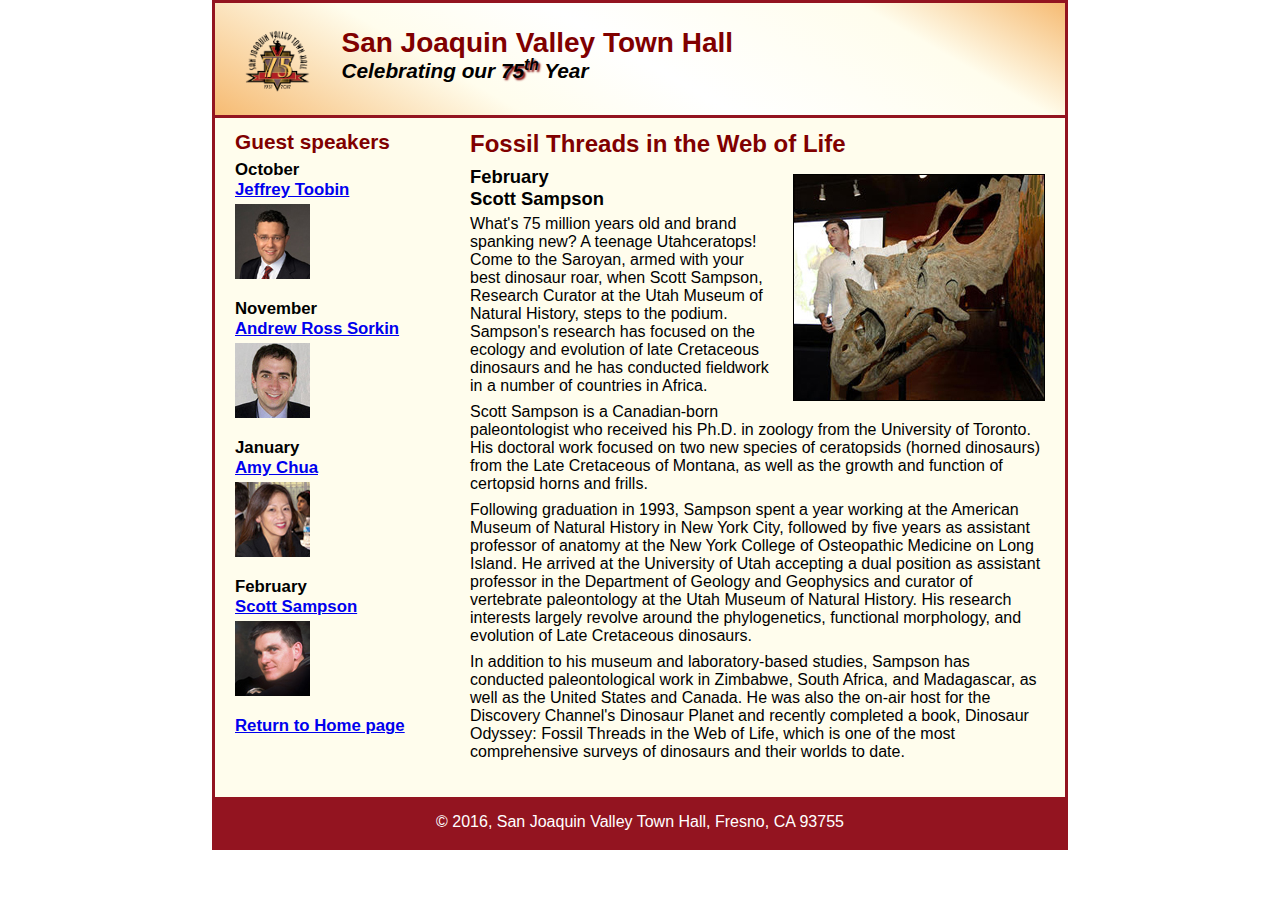
<file: speakers/c15x_sampson.html>
<!DOCTYPE html>
<html lang="en">

<head>
	<meta charset="utf-8">
	<title>San Joaquin Valley Town Hall</title>
	<link rel="shortcut icon" href="../images/favicon.ico">
	<link rel="stylesheet" href="../styles/normalize.css">
	<link rel="stylesheet" href="../styles/c15x_speaker.css">
</head>

<body>
	<header>
		<img src="../images/town_hall_logo.gif" alt="Town Hall logo" height="80">
		<h2>San Joaquin Valley Town Hall</h2>
		<h3>Celebrating our <span class="shadow">75<sup>th</sup></span> Year</h3>
	</header>
	<main>
		<section>
			<h1>Fossil Threads in the Web of Life</h1>
			<article>
				<img src="../images/sampson_dinosaur.jpg" alt="Scott Sampson with dinosaur">
				<h2>February<br>Scott Sampson</h2>
				<p>What's 75 million years old and brand spanking new? A teenage Utahceratops! Come to the 
				   Saroyan, armed with your best dinosaur roar, when Scott Sampson, Research Curator at the 
				   Utah Museum of Natural History, steps to the podium. Sampson's research has focused on the 
				   ecology and evolution of late Cretaceous dinosaurs and he has conducted fieldwork in a number 
				   of countries in Africa.</p>
				<p>Scott Sampson is a Canadian-born paleontologist who received his Ph.D. in zoology from the 
				   University of Toronto. His doctoral work focused on two new species of ceratopsids (horned 
				   dinosaurs) from the Late Cretaceous of Montana, as well as the growth and function of certopsid 
				   horns and frills.</p>
				<p>Following graduation in 1993, Sampson spent a year working at the American Museum of Natural 
				   History in New York City, followed by five years as assistant professor of anatomy at the New 
				   York College of Osteopathic Medicine on Long Island. He arrived at the University of Utah 
				   accepting a dual position as assistant professor in the Department of Geology and Geophysics 
				   and curator of vertebrate paleontology at the Utah Museum of Natural History. His research 
				   interests largely revolve around the phylogenetics, functional morphology, and evolution of 
				   Late Cretaceous dinosaurs.</p>
				<p>In addition to his museum and laboratory-based studies, Sampson has conducted paleontological 
				   work in Zimbabwe, South Africa, and Madagascar, as well as the United States and Canada. He was 
				   also the on-air host for the Discovery Channel's Dinosaur Planet and recently completed a book, 
				   Dinosaur Odyssey: Fossil Threads in the Web of Life, which is one of the most 
				   comprehensive surveys of dinosaurs and their worlds to date.</p>
			</article>
		</section>
		
		<aside>
			<h2>Guest speakers</h2>
			<ul>
				<li>
					<h3>October<br><a href="#">Jeffrey Toobin</a></h3>
					<img src="../images/toobin75.jpg" alt="Jeffrey Toobin photo">
				</li>
				<li>
					<h3>November<br><a href="#">Andrew Ross Sorkin</a></h3>
					<img src="../images/sorkin75.jpg" alt="Andrew Ross Sorkin photo">					
				</li>
				<li>
					<h3>January<br><a href="#">Amy Chua</a></h3>
					<img src="../images/chua75.jpg" alt="Amy Chua photo">					
				</li>
				<li>
					<h3>February<br><a href="c15x_sampson.html">Scott Sampson</a></h3>
					<img src="../images/sampson75.jpg" alt="Scott Sampson photo">					
				</li>
			</ul>
			<h3><a href="#">Return to Home page</a></h3>
		</aside>
	</main>
	<footer>
		<p>&copy; 2016, San Joaquin Valley Town Hall, Fresno, CA 93755</p>
	</footer>
</body>
</html>
</file>
<file: styles/main.css>
/* the styles for the elements */
body {
	font-family: Arial, Helvetica, sans-serif;
    font-size: 100%;
    margin-left: 10px;
}
a:focus, a:hover {
	font-style: italic;
}
/* the styles for the header */
header h2 {
	font-size: 170%;
	color: #800000;
	text-indent: 30px;
}
header h3 {
	font-size: 130%;
	font-style: italic;
	text-indent: 30px;
}
header img {
	float: left;
}
.shadow {
	text-shadow: 2px 2px 2px #800000;
}
/* the styles for the main content */
main {
	clear: left;
}
main h1 {
	font-size: 150%;
	
}
main h2 {
	font-size: 130%;
	color: #800000;
	
}
main h3 {
	font-size: 105%;
}

/* the styles for the footer */
footer p {
	text-align: center;
}
</file>
<file: styles/c05x_sorkin.css>
body {
	font-family: Arial, Helvetica, sans-serif;
    font-size: 100%;
}
</file>
<file: styles/c06x_speaker.css>
/* the styles for the elements */
* {
	margin: 0;
	padding: 0;
}
html {
	background-color: white;
}
body {
	font-family: Arial, Helvetica, sans-serif;
    font-size: 100%;
    width: 850px;
    margin: 0 auto;
    border: 3px solid #800000;
    background-color: #fffded;
}
a:focus, a:hover {
	font-style: italic;
}

/* the styles for the header */
header {
	border-bottom: 3px solid #800000;
	padding: 1.5em 0;
	background-image: -moz-linear-gradient(
	    30deg, #800000 0%, #fffded 30%, white 50%, #fffded 80%, #800000 100%);
	background-image: -webkit-linear-gradient(
	    30deg, #800000 0%, #fffded 30%, white 50%, #fffded 80%, #800000 100%);
	background-image: -o-linear-gradient(
	    30deg, #800000 0%, #fffded 30%, white 50%, #fffded 80%, #800000 100%);
	background-image: linear-gradient(
	    30deg, #800000 0%, #fffded 30%, white 50%, #fffded 80%, #800000 100%);
}
header h2 {
	color: #800000;
	padding-bottom: .25em;
}
header h3 {
	font-style: italic;
}
header img {
	float: left;
	padding: 0 30px;
}
.shadow {
	text-shadow: 2px 2px 2px #800000;
}

/* the styles for the main element */
main {
	clear: left;
}
section {
	padding: 0 20px 20px 20px;
	width: 575px;
	float: right;	
}
section h1 {
	color: #800000;
	font-size: 150%;
	margin: 0;
	padding: .5em 0 .5em;
}
section h2 {
	font-size: 120%;
	padding-bottom: .25em;
}
article p {
	padding-bottom: .5em;
}
article img {
	float: right;
	margin: .25em 0 1em 1em;
	border: 1px solid black;
}
aside {
	width: 215px;
	float: left;
	padding: 0 0 20px 20px;
}
aside h2 {
	color: #800000;
	font-size: 150%;
	padding: .5em 0 .4em;
}
aside h3 {
	font-size: 110%;
	padding-bottom: .25em;
}
aside img {
	padding-bottom: .9em;
}

/* the styles for the footer */
footer {
	background-color: #931420;
	clear: both;
}
footer p {
	text-align: center;
	color: white;
	padding: 1em 0;
}
</file>
<file: styles/c07x_speaker.css>
/* the styles for the elements */
* {
	margin: 0;
	padding: 0;
}
html {
	background-color: white;
}
body {
	font-family: Arial, Helvetica, sans-serif;
    font-size: 100%;
    width: 850px;
    margin: 0 auto;
    border: 3px solid #931420;
    background-color: #fffded;
}
a:focus, a:hover {
	font-style: italic;
}
/* the styles for the header */
header {
	padding: 1.5em 0 2em 0;
	border-bottom: 3px solid #931420;
		background-image: -moz-linear-gradient(
	    30deg, #f6bb73 0%, #f6bb73 30%, white 50%, #f6bb73 80%, #f6bb73 100%);
	background-image: -webkit-linear-gradient(
	    30deg, #f6bb73 0%, #fffded 30%, white 50%, #fffded 80%, #f6bb73 100%);
	background-image: -o-linear-gradient(
	    30deg, #f6bb73 0%, #fffded 30%, white 50%, #fffded 80%, #f6bb73 100%);
	background-image: linear-gradient(
	    30deg, #f6bb73 0%, #fffded 30%, white 50%, #fffded 80%, #f6bb73 100%);
}
header h2 {
	font-size: 175%;
	color: #800000;
}
header h3 {
	font-size: 130%;
	font-style: italic;
}
header img {
	float: left;
	padding: 0 30px;
}
.shadow {
	text-shadow: 2px 2px 2px #800000;
}
/* the styles for the main content */
main {
	clear: left;
}

/* the styles for the section */
section {
	width: 575px;
	float: right;
	padding: 0 20px 20px 20px;
}
section h1 {
	color: #800000;
	font-size: 150%;
	padding-top: .5em;
	margin: 0;
}
section p {
	padding-bottom: .5em;
}

/* the styles for the article */
article {
	padding: .5em 0;
}
article h2 {
	font-size: 115%;
	padding: 0 0 .25em 0;
}
article img {
	float: right;
	margin: .5em 0 1em 1em;
	border: 1px solid black;
}

/* the styles for the aside */
aside {
	width: 215px;
	float: right;
	padding: 0 0 20px 20px;
}
aside h2 {
	color: #800000;
	font-size: 130%;
	padding: .6em 0 .25em 0;
}

aside h3 {
	font-size: 105%;
	padding-bottom: .25em;
}
aside img {
	padding-bottom: 1em;
}

/* the styles for the footer */
footer {
	background-color: #931420;
	clear: both;

}
footer p {
	text-align: center;
	color: white;
	padding: 1em 0;
}
</file>
<file: styles/c08x_speaker.css>
/* the styles for the elements */
* {
	margin: 0;
	padding: 0;
}
html {
	background-color: white;
}
body {
	font-family: Arial, Helvetica, sans-serif;
    font-size: 100%;
    width: 850px;
    margin: 0 auto;
    border: 3px solid #931420;
    background-color: #fffded;
}
a:focus, a:hover {
	font-style: italic;
}
/* the styles for the header */
header {
	padding: 1.5em 0 2em 0;
	border-bottom: 3px solid #931420;
		background-image: -moz-linear-gradient(
	    30deg, #f6bb73 0%, #f6bb73 30%, white 50%, #f6bb73 80%, #f6bb73 100%);
	background-image: -webkit-linear-gradient(
	    30deg, #f6bb73 0%, #fffded 30%, white 50%, #fffded 80%, #f6bb73 100%);
	background-image: -o-linear-gradient(
	    30deg, #f6bb73 0%, #fffded 30%, white 50%, #fffded 80%, #f6bb73 100%);
	background-image: linear-gradient(
	    30deg, #f6bb73 0%, #fffded 30%, white 50%, #fffded 80%, #f6bb73 100%);
}
header h2 {
	font-size: 175%;
	color: #800000;
}
header h3 {
	font-size: 130%;
	font-style: italic;
}
header img {
	float: left;
	padding: 0 30px;
}
.shadow {
	text-shadow: 2px 2px 2px #800000;
}
/* the styles for the main content */
main {
	clear: left;
}

/* the styles for the section */
section {
	width: 575px;
	float: right;
	padding: 0 20px 20px 20px;
}
section h1 {
	color: #800000;
	font-size: 150%;
	padding-top: .5em;
	margin: 0;
}
section p {
	padding-bottom: .5em;
}

/* the styles for the article */
article {
	padding: .5em 0;
}
article h2 {
	font-size: 115%;
	padding: 0 0 .25em 0;
}
article img {
	float: right;
	margin: .5em 0 1em 1em;
	border: 1px solid black;
}

/* the styles for the aside */
aside {
	width: 215px;
	float: right;
	padding: 0 0 20px 20px;
}
aside h2 {
	color: #800000;
	font-size: 130%;
	padding: .6em 0 .25em 0;
}

aside h3 {
	font-size: 100%;
	padding-bottom: .25em;
}
aside img {
	padding-bottom: 1em;
}

/* the styles for the navigation list */
#nav_list ul { 
	list-style: none;
	margin-left: 0;
	margin-bottom: 1.5em; }
#nav_list ul li { 
	width: 200px;
	margin-bottom: .5em;
	border: 2px double black;
	border-radius: 10px;
	box-shadow: 3px 3px 0 0 #800000;
	background-image: url("../images/right.jpg");
	background-repeat: no-repeat;
	background-position: 95% center;
}
#nav_list ul li a {
	display: block;
	padding: .5em 0 .5em .5em;
	text-decoration: none;
	font-weight: bold;
	color: black;
}
#nav_list ul li a.current {
	color: #800000;
}

/* the styles for the footer */
footer {
	background-color: #931420;
	clear: both;

}
footer p {
	text-align: center;
	color: white;
	padding: 1em 0;
}
</file>
<file: styles/c09x_rollovers.css>
/* the styles for the elements */
* {
	margin: 0;
	padding: 0;
}
html {
	background-color: white;
}
body {
	font-family: Arial, Helvetica, sans-serif;
    font-size: 100%;
    width: 850px;
    margin: 0 auto;
    border: 3px solid #931420;
    background-color: #fffded;
}
a:focus, a:hover {
	font-style: italic;
}
/* the styles for the header */
header {
	padding: 1.5em 0 2em 0;
	border-bottom: 3px solid #931420;
		background-image: -moz-linear-gradient(
	    30deg, #f6bb73 0%, #f6bb73 30%, white 50%, #f6bb73 80%, #f6bb73 100%);
	background-image: -webkit-linear-gradient(
	    30deg, #f6bb73 0%, #fffded 30%, white 50%, #fffded 80%, #f6bb73 100%);
	background-image: -o-linear-gradient(
	    30deg, #f6bb73 0%, #fffded 30%, white 50%, #fffded 80%, #f6bb73 100%);
	background-image: linear-gradient(
	    30deg, #f6bb73 0%, #fffded 30%, white 50%, #fffded 80%, #f6bb73 100%);
}
header h2 {
	font-size: 175%;
	color: #800000;
}
header h3 {
	font-size: 130%;
	font-style: italic;
}
header img {
	float: left;
	padding: 0 30px;
}
.shadow {
	text-shadow: 2px 2px 2px #800000;
}
/* the styles for the main content */
main {
	clear: left;
}

/* the styles for the section */
section {
	width: 575px;
	float: right;
	padding: 0 20px 20px 20px;
}
section h1 {
	color: #800000;
	font-size: 150%;
	padding: .5em 0 .25em;
	margin: 0;
}
section p {
	padding-bottom: .5em;
}

/* the styles for the article */
article {
	padding: .5em 0;
}
article h2 {
	font-size: 115%;
	padding: 0 0 .25em 0;
}
article img {
	float: right;
	margin: .5em 0 1em 1em;
	border: 1px solid black;
}

/* the styles for the aside */
aside {
	width: 215px;
	float: right;
	padding: 0 0 20px 20px;
}
aside h2 {
	color: #800000;
	font-size: 130%;
	padding: .6em 0 .25em 0;
}

aside h3 {
	font-size: 105%;
	padding-bottom: .25em;
}
aside img {
	padding-bottom: 1em;
}

/* the styles for the footer */
footer {
	background-color: #931420;
	clear: both;

}
footer p {
	text-align: center;
	color: white;
	padding: 1em 0;
}
</file>
<file: styles/c12x_speaker.css>
/* the styles for the elements */
* {
	margin: 0;
	padding: 0;
}
html {
	background-color: white;
}
body {
	font-family: Arial, Helvetica, sans-serif;
    font-size: 100%;
    width: 850px;
    margin: 0 auto;
    border: 3px solid #931420;
    background-color: #fffded;
}
a:focus, a:hover {
	font-style: italic;
}
/* the styles for the header */
header {
	padding: 1.5em 0 2em 0;
	border-bottom: 3px solid #931420;
		background-image: -moz-linear-gradient(
	    30deg, #f6bb73 0%, #f6bb73 30%, white 50%, #f6bb73 80%, #f6bb73 100%);
	background-image: -webkit-linear-gradient(
	    30deg, #f6bb73 0%, #fffded 30%, white 50%, #fffded 80%, #f6bb73 100%);
	background-image: -o-linear-gradient(
	    30deg, #f6bb73 0%, #fffded 30%, white 50%, #fffded 80%, #f6bb73 100%);
	background-image: linear-gradient(
	    30deg, #f6bb73 0%, #fffded 30%, white 50%, #fffded 80%, #f6bb73 100%);
}
header h2 {
	font-size: 175%;
	color: #800000;
}
header h3 {
	font-size: 130%;
	font-style: italic;
}
header img {
	float: left;
	padding: 0 30px;
}
.shadow {
	text-shadow: 2px 2px 2px #800000;
}
/* the styles for the main content */
main {
	clear: left;
}

/* the styles for the section */
section {
	width: 575px;
	float: right;
	padding: 0 20px 20px 20px;
}
section h1 {
	color: #800000;
	font-size: 150%;
	padding-top: .5em;
	margin: 0;
}
section p {
	padding-bottom: .5em;
}

/* the styles for the article */
article {
	padding: .5em 0;
}
article h2 {
	font-size: 115%;
	padding: 0 0 .25em 0;
}
article img {
	float: right;
	margin: .5em 0 1em 1em;
	border: 1px solid black;
}

/* the styles for the aside */
aside {
	width: 215px;
	float: right;
	padding: 0 0 20px 20px;
}
aside h2 {
	color: #800000;
	font-size: 130%;
	padding: .6em 0 .25em 0;
}

aside h3 {
	font-size: 105%;
	padding-bottom: .25em;
}
aside img {
	padding-bottom: 1em;
}

/* the styles for the footer */
footer {
	background-color: #931420;
	clear: both;

}
footer p {
	text-align: center;
	color: white;
	padding: 1em 0;
}
</file>
<file: styles/c14x_speaker.css>
/* the styles for the elements */
* {
	margin: 0;
	padding: 0;
}
html {
	background-color: white;
}
body {
	font-family: Arial, Helvetica, sans-serif;
    font-size: 100%;
    width: 850px;
    margin: 0 auto;
    border: 3px solid #931420;
    background-color: #fffded;
}
a:focus, a:hover {
	font-style: italic;
}
/* the styles for the header */
header {
	padding: 1.5em 0 2em 0;
	border-bottom: 3px solid #931420;
		background-image: -moz-linear-gradient(
	    30deg, #f6bb73 0%, #f6bb73 30%, white 50%, #f6bb73 80%, #f6bb73 100%);
	background-image: -webkit-linear-gradient(
	    30deg, #f6bb73 0%, #fffded 30%, white 50%, #fffded 80%, #f6bb73 100%);
	background-image: -o-linear-gradient(
	    30deg, #f6bb73 0%, #fffded 30%, white 50%, #fffded 80%, #f6bb73 100%);
	background-image: linear-gradient(
	    30deg, #f6bb73 0%, #fffded 30%, white 50%, #fffded 80%, #f6bb73 100%);
}
header h2 {
	font-size: 175%;
	color: #800000;
}
header h3 {
	font-size: 130%;
	font-style: italic;
}
header img {
	float: left;
	padding: 0 30px;
}
.shadow {
	text-shadow: 2px 2px 2px #800000;
}
/* the styles for the main content */
main {
	clear: left;
}

/* the styles for the section */
section {
	width: 575px;
	float: right;
	padding: 0 20px 20px 20px;
}
section h1 {
	color: #800000;
	font-size: 150%;
	padding-top: .5em;
	margin: 0;
}
section p {
	padding-bottom: .5em;
}

/* the styles for the article */
article {
	padding: .5em 0;
}
article h2 {
	font-size: 115%;
	padding: 0 0 .25em 0;
}
article img {
	float: right;
	margin: .5em 0 1em 1em;
	border: 1px solid black;
}

/* the styles for the aside */
aside {
	width: 215px;
	float: right;
	padding: 0 0 20px 20px;
}
aside h2 {
	color: #800000;
	font-size: 130%;
	padding: .6em 0 .25em 0;
}

aside h3 {
	font-size: 105%;
	padding-bottom: .25em;
}
aside img {
	padding-bottom: 1em;
}

/* the styles for the footer */
footer {
	background-color: #931420;
	clear: both;

}
footer p {
	text-align: center;
	color: white;
	padding: 1em 0;
}
</file>
<file: styles/c15x_speaker.css>
/* the styles for the elements */
* {
	margin: 0;
	padding: 0;
}
html {
	background-color: white;
}
body {
	font-family: Arial, Helvetica, sans-serif;
    font-size: 100%;
    width: 850px;
    margin: 0 auto;
    border: 3px solid #931420;
    background-color: #fffded;
}
a:focus, a:hover {
	font-style: italic;
}
/* the styles for the header */
header {
	padding: 1.5em 0 2em 0;
	border-bottom: 3px solid #931420;
		background-image: -moz-linear-gradient(
	    30deg, #f6bb73 0%, #f6bb73 30%, white 50%, #f6bb73 80%, #f6bb73 100%);
	background-image: -webkit-linear-gradient(
	    30deg, #f6bb73 0%, #fffded 30%, white 50%, #fffded 80%, #f6bb73 100%);
	background-image: -o-linear-gradient(
	    30deg, #f6bb73 0%, #fffded 30%, white 50%, #fffded 80%, #f6bb73 100%);
	background-image: linear-gradient(
	    30deg, #f6bb73 0%, #fffded 30%, white 50%, #fffded 80%, #f6bb73 100%);
}
header h2 {
	font-size: 175%;
	color: #800000;
}
header h3 {
	font-size: 130%;
	font-style: italic;
}
header img {
	float: left;
	padding: 0 30px;
}
.shadow {
	text-shadow: 2px 2px 2px #800000;
}
/* the styles for the main content */
main {
	clear: left;
}

/* the styles for the section */
section {
	width: 575px;
	float: right;
	padding: 0 20px 20px 20px;
}
section h1 {
	color: #800000;
	font-size: 150%;
	padding-top: .5em;
	margin: 0;
}
section p {
	padding-bottom: .5em;
}

/* the styles for the article */
article {
	padding: .5em 0;
}
article h2 {
	font-size: 115%;
	padding: 0 0 .25em 0;
}
article img {
	float: right;
	margin: .5em 0 1em 1em;
	border: 1px solid black;
}

/* the styles for the aside */
aside {
	width: 215px;
	float: right;
	padding: 0 0 20px 20px;
}
aside h2 {
	color: #800000;
	font-size: 130%;
	padding: .6em 0 .25em 0;
}
aside ul {
	list-style-type: none;
}
aside h3 {
	font-size: 105%;
	padding-bottom: .25em;
}
aside img {
	padding-bottom: 1em;
}

/* the styles for the footer */
footer {
	background-color: #931420;
	clear: both;

}
footer p {
	text-align: center;
	color: white;
	padding: 1em 0;
}
</file>
